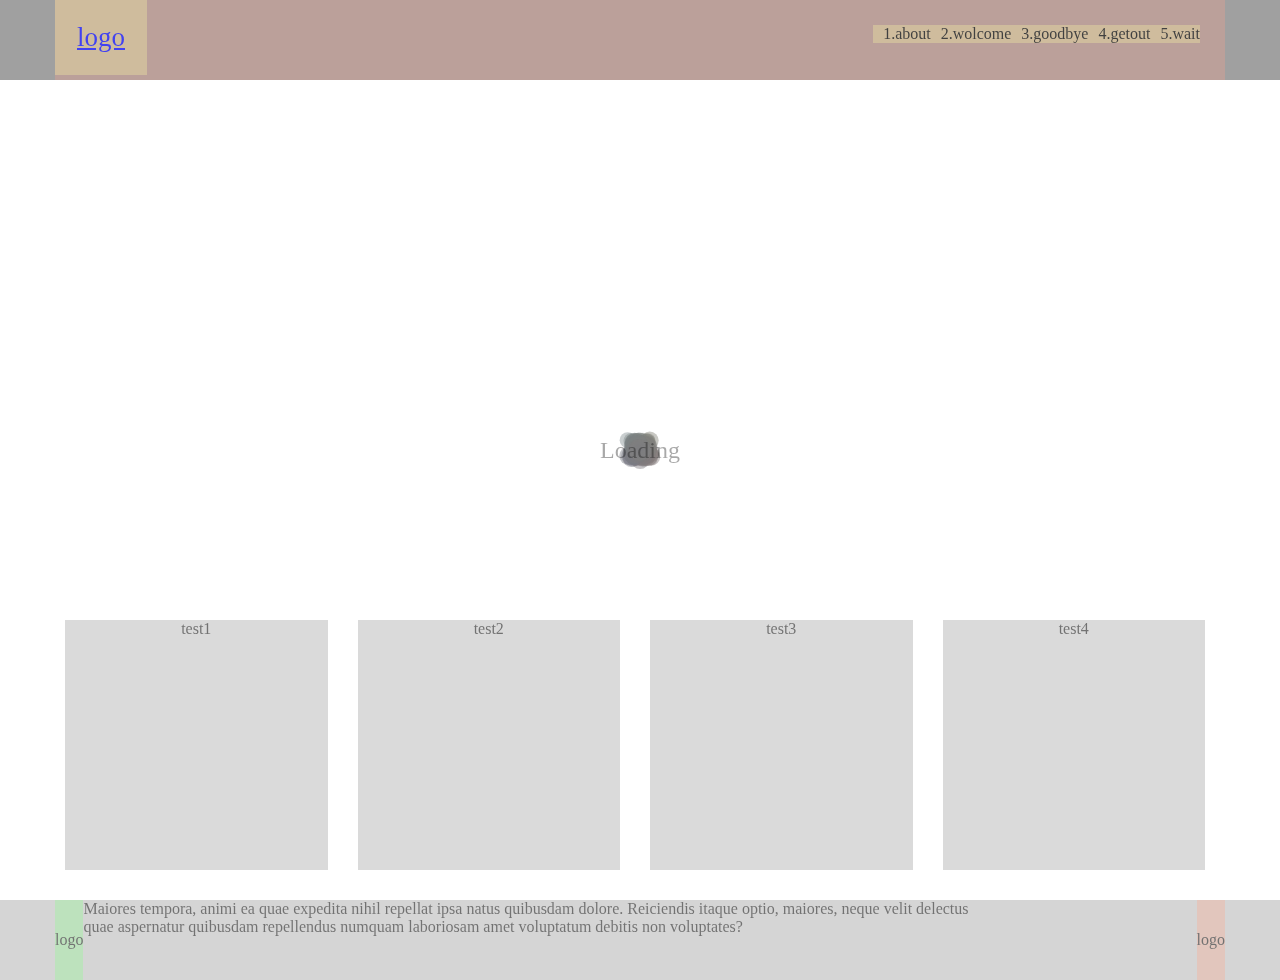
<file: index.html>
<!DOCTYPE html>
<html>

<head>
  <meta http-equiv="Content-Type" content="text/html; charset=utf-8" />
  <title>PJG mainpage</title>
  <meta name="viewport" content="height=device-height,width=device-width, initial-scale=1, minimum-scale=1, maximum-scale=1, user-scalable=no">
  <link href="css/lkh.css" media="all" rel="Stylesheet" type="text/css" />

  <script src="//ajax.googleapis.com/ajax/libs/jquery/1.11.3/jquery.min.js"></script>
  <script type="text/javascript" src="/js/jquery.oLoader.min.js"></script>
  <script src="http://cdnjs.cloudflare.com/ajax/libs/jquery/2.1.3/jquery.min.js"></script>




  <style>

  </style>



  <!-- 로딩 fadein  -->
  <script>
    $(document).ready(function() {

      $('.contents_page,article,footer').css('display', 'none');

      $('.contents_page,article,footer').delay(30).fadeIn(1000);

      $('.loader').delay(3000).fadeOut(1000);

      $('.link').click(function() {

        event.preventDefault();

        newLocation = this.href;

        $('body').fadeOut(1000, newpage);

      });

      function newpage() {

        window.location = newLocation;

      }

    });
  </script>
</head>

<body id="body">

  <!-- loader -->
  <div class="loader">
    <canvas width="480px" height="480px" id="loader"></canvas>
    <h1>Loading</h1>
  </div>

  <div class="contents_page">
    <!-- header -->
    <header id="header_w">
      <div class="navi_tap">
        <div class="logo">
          <a href="/" rel="main_page">logo</a>
        </div>
        <nav class="navigation">
          <div class="menu-toggle">menu</div>
          <ul>
            <li>1.about</li>
            <li>2.wolcome</li>
            <li>3.goodbye</li>
            <li>4.getout</li>
            <li>5.wait</li>
          </ul>
        </nav>
      </div>
    </header>




    <!--article  -->


    <article>
      <!-- <section class="section_head"></section> -->
      <section class="section">


        <div class="tv">
          <!-- <div class="screen mute" id="tv"></div> -->
          <div class="tv_card">
            <div class="container">
            <ul>
              <li>
                <div class="card_b">test1</div>
              </li>
              <li>
                <div class="card_b">test2</div>
              </li>
              <li>
                <div class="card_b">test3</div>
              </li>
              <li>
                <div class="card_b">test4</div>
              </li>
            </ul>
            </div>
          </div>
        </div>


      </section>
    </article>
    <footer>
      <div class="f_bind">
        <div class="f_logo">
          <div class="f_logob">logo</div>
        </div>
        <div class="f_info">Maiores tempora, animi ea quae expedita nihil repellat ipsa natus quibusdam dolore. Reiciendis itaque optio, maiores, neque velit delectus quae aspernatur quibusdam repellendus numquam laboriosam amet voluptatum debitis non voluptates?</div>
        <div class="f_social">
          <div class="f_logob">logo</div>
        </div>
        <div class="f_bind">
    </footer>
    </div>

    <!-- youtube 배경 -->
    <script type="text/javascript">
      var tag = document.createElement('script');
      tag.src = 'https://www.youtube.com/player_api';
      var firstScriptTag = document.getElementsByTagName('script')[0];
      firstScriptTag.parentNode.insertBefore(tag, firstScriptTag);
      var tv,
        playerDefaults = {
          autoplay: 0,
          autohide: 1,
          modestbranding: 0,
          rel: 0,
          showinfo: 0,
          controls: 0,
          disablekb: 1,
          enablejsapi: 0,
          iv_load_policy: 3
        };
      var vid = [{
            'videoId': 'NQeOQUT2EH0',
            'startSeconds': 0,
            'endSeconds': 16,
            'suggestedQuality': 'hd720'
          }, // nine worlds
          {
            'videoId': 'N0fNxpeTKfk',
            'startSeconds': 0,
            'endSeconds': 70,
            'suggestedQuality': 'hd720'
          }, // icebike adventures
          {
            'videoId': 'UTo3wULXo9w',
            'startSeconds': 0,
            'endSeconds': 81,
            'suggestedQuality': 'hd720'
          }, // reykjavik rocks
        ],
        randomvid = Math.floor(Math.random() * (vid.length - 1 + 1));

      function onYouTubePlayerAPIReady() {
        tv = new YT.Player('tv', {
          events: {
            'onReady': onPlayerReady,
            'onStateChange': onPlayerStateChange
          },
          playerVars: playerDefaults
        });
      }

      function onPlayerReady() {
        tv.loadVideoById(vid[randomvid]);
        tv.mute();
      }

      function onPlayerStateChange(e) {
        if (e.data === 1) {
          $('#tv').addClass('active');
        } else if (e.data === 0) {
          tv.seekTo(vid[randomvid].startSeconds)
        }
      }

      function vidRescale() {

        var w = $(window).width() + 200,
          h = $(window).height() + 200;

        if (w / h > 16 / 9) {
          tv.setSize(w, w / 16 * 9);
          $('.tv .screen').css({
            'left': '0px'
          });
        } else {
          tv.setSize(h / 9 * 16, h);
          $('.tv .screen').css({
            'left': -($('.tv .screen').outerWidth() - w) / 2
          });
        }
      }

      $(window).on('load resize', function() {
        vidRescale();
      });

      $('.hi span').on('click', function() {
        $('#tv').toggleClass('mute');
        if ($('#tv').hasClass('mute')) {
          tv.mute();
          $(this).siblings('i').html('unmute');
        } else {
          tv.unMute();
          $(this).siblings('i').html('mute');
        }
      });
    </script>
    <script src='/js/loader.js'></script>
</body>

</html>
</file>
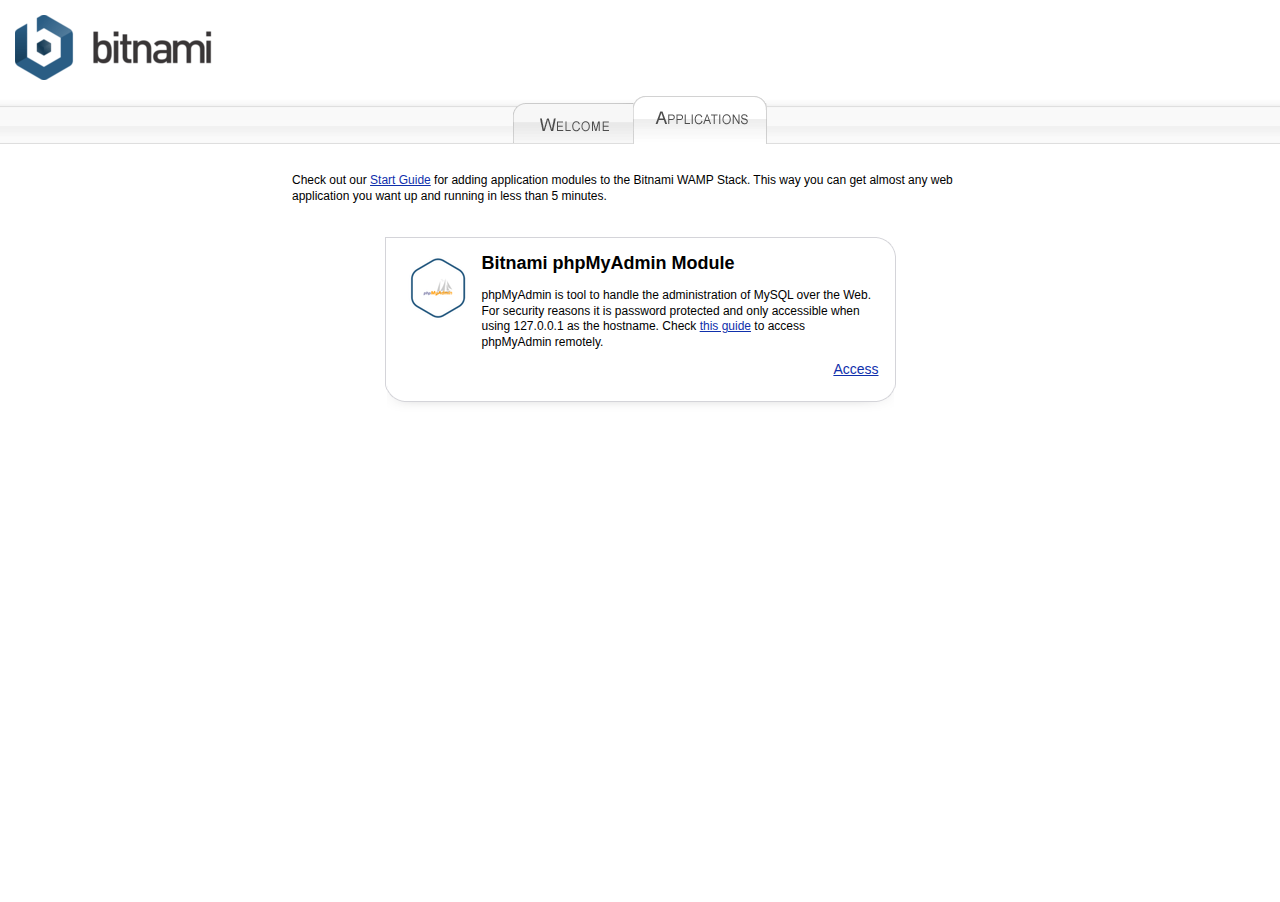
<file: applications.html>
<!DOCTYPE html PUBLIC "-//W3C//DTD XHTML 1.0 Transitional//EN" "http://www.w3.org/TR/xhtml1/DTD/xhtml1-transitional.dtd">
<html xmlns="http://www.w3.org/1999/xhtml">
<head>
<meta http-equiv="Content-Type" content="text/html; charset=utf-8" />
<title>Bitnami: Open Source. Simplified</title>
<link href="bitnami.css" media="all" rel="Stylesheet" type="text/css" />
</head>
<body>
<div id="container">
  <div id="header"> 
    <div id="bitnami">
        <a href="/"><img alt="Bitnami" src="img/bitnami.png?1186088387" /></a>
    </div>
  </div>
    <div id="menu_launch_page">
      <table cellpadding="0" cellspacing="0">
        <tr>
          <td>
            <a href="index.html"><img src="img/tab1_applications.png" border="0" alt="" /></a>
          </td>
          <td><img src="img/tab2_applications.png" border="0" alt="" />
          </td>
         </tr>
      </table>
     </div>
  <div id="lowerContainer">
    <div id="content">
      <div align="center">
        <table class="tableParagraph">
          <tr>
            <td class="container" >
              <p>Check out our <a href="https://wiki.bitnami.com/Infrastructure_Stacks/Bitnami_AMP_Stacks#How_can_I_add_applications_on_top_of_AMP.3f">Start Guide</a> for adding application modules to the Bitnami WAMP Stack. This way you can get almost any web application you want up and running in less than 5 minutes.</p><br/><br/>
              </td>
            </tr>
          </table>
        </div>
        <!-- START phpmyadmin phpmyadmin -->
        <div align="center" class="module_table">
         <table cellpadding="0" cellspacing="0" >
          <tr><td class="module_top"><img src="img/module_table_top.png" alt=""></td></tr>
          <tr>
          <td class="module_content" valign="top"> 
            <table cellpadding="0" cellspacing="0">
              <tr>
                <td valign="top">
                <img src="img/phpmyadmin-module.png" alt="">
                </td>
                <td valign="top">
                <h2>Bitnami phpMyAdmin Module</h2>
                <p>phpMyAdmin is tool to handle the administration of MySQL over the Web. For security reasons it is password protected and only accessible when using 127.0.0.1 as the hostname. Check <a href="https://wiki.bitnami.com/Components/phpMyAdmin_and_phpPgAdmin">this guide</a> to access phpMyAdmin remotely.</p>
                <div align="right" class="module_access"><a target="_blank" name="phpmyadmin" href="/phpmyadmin/">Access</a></div>
                </td>
              </tr>
            </table>
          </td>
          </tr>
          <tr>
          <td class="module_bottom"> 
          <img src="img/module_table_bottom.png" alt="">
          </td>
          </tr>
          </table>
        </div>
        <!-- END phpmyadmin phpmyadmin -->
        <!-- @@BITNAMI_MODULE_PLACEHOLDER@@ -->
        <br/><br/>
   </div>
  </div>
</div>
</body>
</html>
</file>
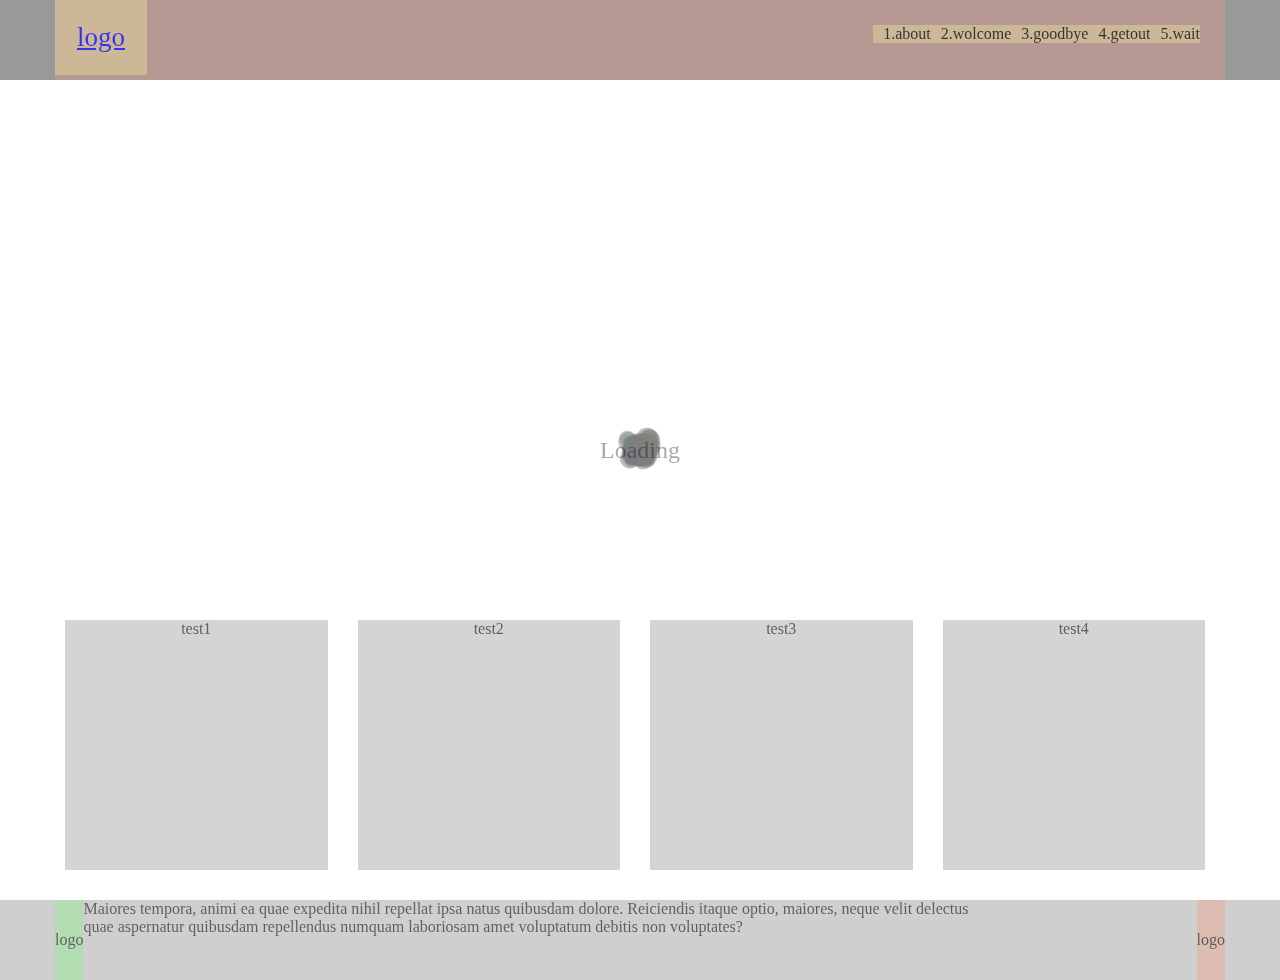
<file: index_youtube_background.html>
<!DOCTYPE html>
<html>

<head>
  <meta http-equiv="Content-Type" content="text/html; charset=utf-8" />
  <title>PJG mainpage</title>
  <meta name="viewport" content="height=device-height,width=device-width, initial-scale=1, minimum-scale=1, maximum-scale=1, user-scalable=no">
  <link href="css/lkh.css" media="all" rel="Stylesheet" type="text/css" />

  <script src="//ajax.googleapis.com/ajax/libs/jquery/1.11.3/jquery.min.js"></script>
  <script type="text/javascript" src="/js/jquery.oLoader.min.js"></script>
  <script src="http://cdnjs.cloudflare.com/ajax/libs/jquery/2.1.3/jquery.min.js"></script>




  <style>

  </style>
  <!-- 로딩 fadein  -->
  <script>
    $(document).ready(function() {

      $('.contents_page,article,footer').css('display', 'none');

      $('.contents_page,article,footer').delay(30).fadeIn(1000);

      $('.loader').delay(3000).fadeOut(1000);

      $('.link').click(function() {

        event.preventDefault();

        newLocation = this.href;

        $('body').fadeOut(1000, newpage);

      });

      function newpage() {

        window.location = newLocation;

      }

    });
  </script>
</head>
<body id="body">
  <!-- loader -->
  <div class="loader">
    <canvas width="480px" height="480px" id="loader"></canvas>
    <h1>Loading</h1>
  </div>
  <div class="contents_page">
    <!-- header -->
    <header id="header_w">
      <div class="navi_tap">
        <div class="logo">
          <a href="/" rel="main_page">logo</a>
        </div>
        <nav class="navigation">
          <div class="menu-toggle">menu</div>
          <ul>
            <li>1.about</li>
            <li>2.wolcome</li>
            <li>3.goodbye</li>
            <li>4.getout</li>
            <li>5.wait</li>
          </ul>
        </nav>
      </div>
    </header>

    <!--article  -->

    <article>
      <!-- <section class="section_head"></section> -->
      <section class="section">
        <div class="tv">
          <div class="screen mute" id="tv"></div>
          <div class="tv_card">
            <div class="container">
            <ul>
              <li>
                <div class="card_b">test1</div>
              </li>
              <li>
                <div class="card_b">test2</div>
              </li>
              <li>
                <div class="card_b">test3</div>
              </li>
              <li>
                <div class="card_b">test4</div>
              </li>
            </ul>
            </div>
          </div>
        </div>


      </section>
    </article>
    <footer>
      <div class="f_bind">
        <div class="f_logo">
          <div class="f_logob">logo</div>
        </div>
        <div class="f_info">Maiores tempora, animi ea quae expedita nihil repellat ipsa natus quibusdam dolore. Reiciendis itaque optio, maiores, neque velit delectus quae aspernatur quibusdam repellendus numquam laboriosam amet voluptatum debitis non voluptates?</div>
        <div class="f_social">
          <div class="f_logob">logo</div>
        </div>
        <div class="f_bind">
    </footer>
    </div>

    <!-- youtube 배경 -->
    <script type="text/javascript">
      var tag = document.createElement('script');
      tag.src = 'https://www.youtube.com/player_api';
      var firstScriptTag = document.getElementsByTagName('script')[0];
      firstScriptTag.parentNode.insertBefore(tag, firstScriptTag);
      var tv,
        playerDefaults = {
          autoplay: 0,
          autohide: 1,
          modestbranding: 0,
          rel: 0,
          showinfo: 0,
          controls: 0,
          disablekb: 1,
          enablejsapi: 0,
          iv_load_policy: 3
        };
      var vid = [{
            'videoId': 'NQeOQUT2EH0',
            'startSeconds': 0,
            'endSeconds': 16,
            'suggestedQuality': 'hd720'
          }, // nine worlds
          {
            'videoId': 'N0fNxpeTKfk',
            'startSeconds': 0,
            'endSeconds': 70,
            'suggestedQuality': 'hd720'
          }, // icebike adventures
          {
            'videoId': 'UTo3wULXo9w',
            'startSeconds': 0,
            'endSeconds': 81,
            'suggestedQuality': 'hd720'
          }, // reykjavik rocks
        ],
        randomvid = Math.floor(Math.random() * (vid.length - 1 + 1));

      function onYouTubePlayerAPIReady() {
        tv = new YT.Player('tv', {
          events: {
            'onReady': onPlayerReady,
            'onStateChange': onPlayerStateChange
          },
          playerVars: playerDefaults
        });
      }

      function onPlayerReady() {
        tv.loadVideoById(vid[randomvid]);
        tv.mute();
      }

      function onPlayerStateChange(e) {
        if (e.data === 1) {
          $('#tv').addClass('active');
        } else if (e.data === 0) {
          tv.seekTo(vid[randomvid].startSeconds)
        }
      }

      function vidRescale() {

        var w = $(window).width() + 200,
          h = $(window).height() + 200;

        if (w / h > 16 / 9) {
          tv.setSize(w, w / 16 * 9);
          $('.tv .screen').css({
            'left': '0px'
          });
        } else {
          tv.setSize(h / 9 * 16, h);
          $('.tv .screen').css({
            'left': -($('.tv .screen').outerWidth() - w) / 2
          });
        }
      }

      $(window).on('load resize', function() {
        vidRescale();
      });

      $('.hi span').on('click', function() {
        $('#tv').toggleClass('mute');
        if ($('#tv').hasClass('mute')) {
          tv.mute();
          $(this).siblings('i').html('unmute');
        } else {
          tv.unMute();
          $(this).siblings('i').html('mute');
        }
      });
    </script>
    <script src='/js/loader.js'></script>
</body>

</html>
</file>
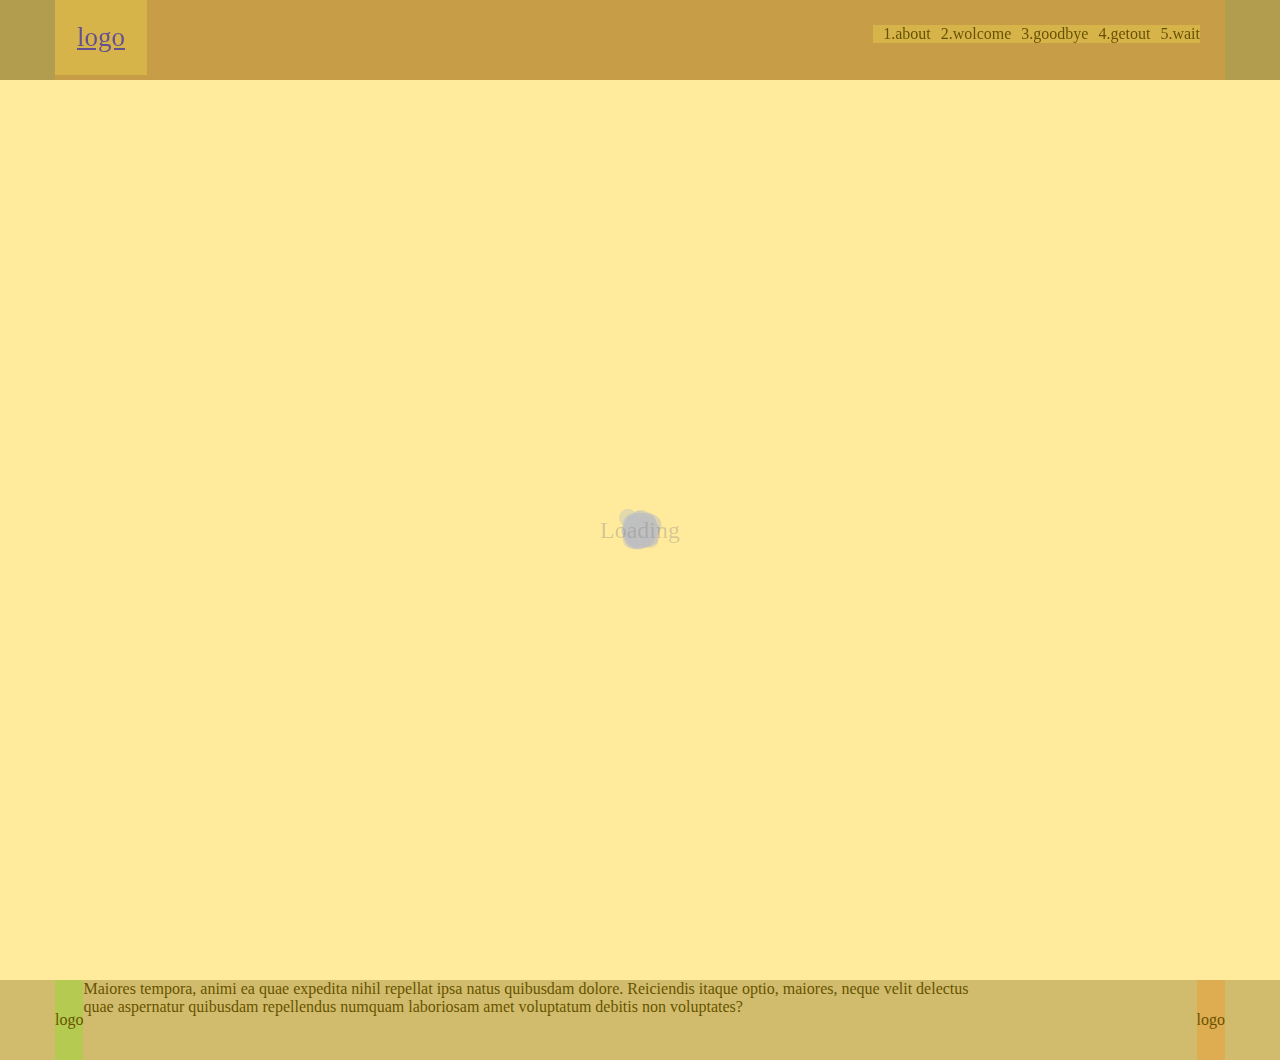
<file: test.html>
<!DOCTYPE html>
<html>

<head>
  <meta http-equiv="Content-Type" content="text/html; charset=utf-8" />
  <title>PJG test</title>
  <meta name="viewport" content="height=device-height,width=device-width, initial-scale=1, minimum-scale=1, maximum-scale=1, user-scalable=no">
  <link href="css/lkh.css" media="all" rel="Stylesheet" type="text/css" />


  <script src="//ajax.googleapis.com/ajax/libs/jquery/1.11.3/jquery.min.js"></script>
  <script type="text/javascript" src="/js/jquery.oLoader.min.js"></script>
  <!-- <script src='http://cdnjs.cloudflare.com/ajax/libs/jquery/2.1.3/jquery.min.js'></script> -->
  <script src='/js/loader.js'></script>

  <style>
  </style>





</head>

<body id="body">
  <script type="text/javascript">
  $('body').oLoader({
    backgroundColor: '#ffcc00',
    fadeInTime: 1500,
    fadeLevel: 0.8,
    style: '<div class="loader"><canvas width="480px;" height="480px;" id="loader"></canvas><h1>Loading</h1></div>',
    hideAfter: 1500
  });
    </script>


<!-- loader -->


<div class="contents_page">
  <!-- header -->
  <header id="header_w">
    <div class="navi_tap">
      <div class="logo">
        <a href="/test.html" rel="main_page">logo</a>
      </div>
      <nav class="navigation">
        <div class="menu-toggle">menu</div>
        <ul>
          <li>1.about</li>
          <li>2.wolcome</li>
          <li>3.goodbye</li>
          <li>4.getout</li>
          <li>5.wait</li>
        </ul>
      </nav>
    </div>
  </header>




  <!--article  -->


  <article>
    <section class="section_head"></section>
    <section class="section">


      <!-- <div class="tv">
        <div class="screen mute" id="tv"></div>
      </div> -->


    </section>
  </article>
  <footer>
    <div class="f_bind">
      <div class="f_logo">
        <div class="f_logob">logo</div>
      </div>
      <div class="f_info">Maiores tempora, animi ea quae expedita nihil repellat ipsa natus quibusdam dolore. Reiciendis itaque optio, maiores, neque velit delectus quae aspernatur quibusdam repellendus numquam laboriosam amet voluptatum debitis non voluptates?</div>
      <div class="f_social">
        <div class="f_logob">logo</div>
      </div>
      <div class="f_bind">
  </footer>
</div>
  <script src='http://cdnjs.cloudflare.com/ajax/libs/jquery/2.1.3/jquery.min.js'></script>

  <script type="text/javascript">
  var tag = document.createElement('script');
  tag.src = 'https://www.youtube.com/player_api';
  var firstScriptTag = document.getElementsByTagName('script')[0];
  firstScriptTag.parentNode.insertBefore(tag, firstScriptTag);
  var tv,
      playerDefaults = {autoplay: 0, autohide: 1, modestbranding: 0, rel: 0, showinfo: 0, controls: 0, disablekb: 1, enablejsapi: 0, iv_load_policy: 3};
  var vid = [
    {'videoId': 'NQeOQUT2EH0', 'startSeconds': 0, 'endSeconds': 16, 'suggestedQuality': 'hd720'}, // nine worlds
    {'videoId': 'N0fNxpeTKfk', 'startSeconds': 0, 'endSeconds': 70, 'suggestedQuality': 'hd720'}, // icebike adventures
    {'videoId': 'UTo3wULXo9w', 'startSeconds': 0, 'endSeconds': 81, 'suggestedQuality': 'hd720'}, // reykjavik rocks
  ],
      randomvid = Math.floor(Math.random() * (vid.length - 1 + 1));

  function onYouTubePlayerAPIReady(){
    tv = new YT.Player('tv', {events: {'onReady': onPlayerReady, 'onStateChange': onPlayerStateChange}, playerVars: playerDefaults});
  }

  function onPlayerReady(){
    tv.loadVideoById(vid[randomvid]);
    tv.mute();
  }

  function onPlayerStateChange(e) {
    if (e.data === 1){
      $('#tv').addClass('active');
    } else if (e.data === 0){
      tv.seekTo(vid[randomvid].startSeconds)
    }
  }

  function vidRescale(){

    var w = $(window).width()+200,
        h = $(window).height()+200;

    if (w/h > 16/9){
      tv.setSize(w, w/16*9);
      $('.tv .screen').css({'left': '0px'});
    } else {
      tv.setSize(h/9*16, h);
      $('.tv .screen').css({'left': -($('.tv .screen').outerWidth()-w)/2});
    }
  }

  $(window).on('load resize', function(){
    vidRescale();
  });

  $('.hi span').on('click', function(){
    $('#tv').toggleClass('mute');
    if($('#tv').hasClass('mute')){
      tv.mute();
      $(this).siblings('i').html('unmute');
    } else {
      tv.unMute();
      $(this).siblings('i').html('mute');
    }
  });
  </script>
<script src='/js/loader.js'></script>


</body>

</html>
</file>
<file: css/lkh.css>
html, body {
  /*height: 100%;*/
  text-align: center
  height:100%;
  }

* {
  margin: 0px;
  padding: 0px
}


/*header*/

header {
  position: fixed;
  z-index: 1;
  width: 100%;
  left: 0px;
  background-color: rgba(0, 0, 0, 0.5);
}

.navi_tap {
  margin: 0 auto;
  max-width: 1170px;
  height: 80px;
  background-color: rgba(245, 125, 101, 0.3);
}

.logo {
  float: left;
  position: relative;
  left: 0px;
  top: 0px;
  padding: 22px;
  font-size: 27px;
  background-color: rgba(254, 254, 135, 0.3);
}

.menu-toggle {
  display: none;
}

.navigation {
  float: right;
  box-sizing: border-box;
}

.navigation ul {
  margin-right: 25px;
  margin-top: 25px;
}

.navigation ul li {
  list-style: none;
  float: left;
  padding-left: 10px;
  background-color: rgba(254, 254, 135, 0.3);
}


/*article*/

article {
  position: relative;
  margin: 0 auto;
  /*max-width: 1170px;*/
  /*background-color:#888;*/
}

.section_head {
  height: 80px;
}

.section {
  /*background-color: #ff00ff;*/
  /*background-image: url(https://goo.gl/YQXERq);*/
  background-size:cover;
  /*min-height:calc(100vh - 80px);*/
  min-height:100vh;
}


/* footer*/

footer {
  /*position:relative;*/
  z-index: 2;
  width: 100%;
  left: 0px;
  background-color: rgba(1, 1, 1, 0.3);
}

.f_bind {
  max-width: 1170px;
  margin: auto;
  height: 80px;
}

.f_logo {
  background-color: rgba(33, 255, 33, 0.3);
  float: left;
}

.f_logob {
  position: relative;
  height: 80px;
  display: table-cell;
  vertical-align: middle;
}

.f_info {
  float: left;
  max-width: 900px;
}

.f_social {
  float: right;
  background-color: rgba(255, 88, 33, 0.3);
}

.f_socialb {
  position: relative;
  height: 80px;
  display: table-cell;
  vertical-align: middle;
}


/*    video-background:   ;*/


.tv {
  position: relative;
  top: 0;
  left: 0;
  z-index: -5;
  width: 100%;
  /*height: 100%;*/
  /*첫장면 높이에 맞춰 수정*/
  /*height:calc(100vh - 80px);*/
  height:100vh;
  overflow: hidden;
}
.tv .screen {
  position: relative;
  top: 0;
  right: 0;
  bottom: 0;
  left: 0;
  z-index: 1;
  margin: auto;
}

.tv_card {
  position:absolute;
  bottom:15px;
  z-index:9;
  width:100%;
}

.tv_card .container {
  max-width:1170px;
}

.tv_card ul{
  width:100%;
  padding: 0 50px 0 50px;
}

.tv_card li{
  text-align:center;
  float: left;
  padding:15px;
  width:25%;
  box-sizing: border-box;
  list-style: none;
}

.card_b {
  height:250px;

  background-color: rgba(33,33,33,0.3);
}





/* loding */
.loader{
    position:absolute;
    top:50%;
    margin:-240px;
    left:50%;
    width:480px;
    height:480px;
}

.loader h1{
    position: absolute;
    top:0px;
    left:0px;
    text-align: center;
    width:100%;
    top:0px;
    line-height:480px;
    font-size:24px;
    color:rgba(0,0,0,0.34);
    font-weight:100;
}

.contents_page {
  display: black;
}
</file>
<file: bitnami.css>
html , body{ height:100.1%;text-align:center }

* {margin:0px; padding:0px}

img {border:0px}

a:link {color:#0f30ac !important;text-decoration: underline;}
a:hover {color:#006cff !important;text-decoration: underline;}
a:visited {color:#858585 !important;text-decoration: underline;}
a:active {color:#ff3232 !important;text-decoration: underline;}

h3 {font-size: 18px;margin-bottom:16px;color: #122355 !important;}

h4 {margin-bottom:20px;font-family: 'Lucida Grande', Tahoma, Arial, Helvetica, sans-serif;font-size: 16px;}

#header { height:96px;width:100%;/* background-image: url(img/header_bg.png);background-repeat: repeat-x; */ text-align:left }

#bitnami { padding-left:15px;padding-top:15px;width:281px;height:90px;z-index:2; }

#menu_launch_page {background-image: url(img/tabs_bg.png);background-repeat: repeat-x;width:100%;height:48px}
#menu_launch_page table {margin: 0 auto;}

#lowerContainer { position:relative;width:100%; /* background-image: url(img/sub_header_bg.png);background-repeat: repeat-x; */ padding-top:27px; }

#content {min-width:800px !important;padding-left:0px;font-family: Verdana, Arial, Helvetica, sans-serif;font-size: 12px;line-height:1.3em;text-align:center}

.module_table {margin-bottom:15px}
.module_content {text-align:left;width:509px;_width:507px;border-left:1px solid #d4d4d9;border-right:1px solid #d4d4d9;padding:0;margin:0;}
.module_content_right {width:100%}
.module_content table img {padding-left:22px}
.module_content table {width:100%}
.module_content h2 {font-size:18px;padding-bottom:16px;text-align:left;padding-left:14px;float:left;}
.module_folder {padding-left:12px;max-width:280px;float:right;display:block;padding-right:16px;font-size:10px;padding-bottom:4px;text-align:right;margin-right:0;clear:right}
.module_content p {clear:left;padding-left:14px;padding-right:18px;}
.module_access {clear:right;font-size:14px;margin-right:0px;padding-right:16px;padding-top:12px;margin-bottom:6px}
.module_access a {text-decoration: underline !important;}
.tableParagraph {width:700px; margin-left:auto; margin-right:auto;text-align:left}
.tableParagraph img {margin-right:12px;margin-bottom:12px}
</file>
